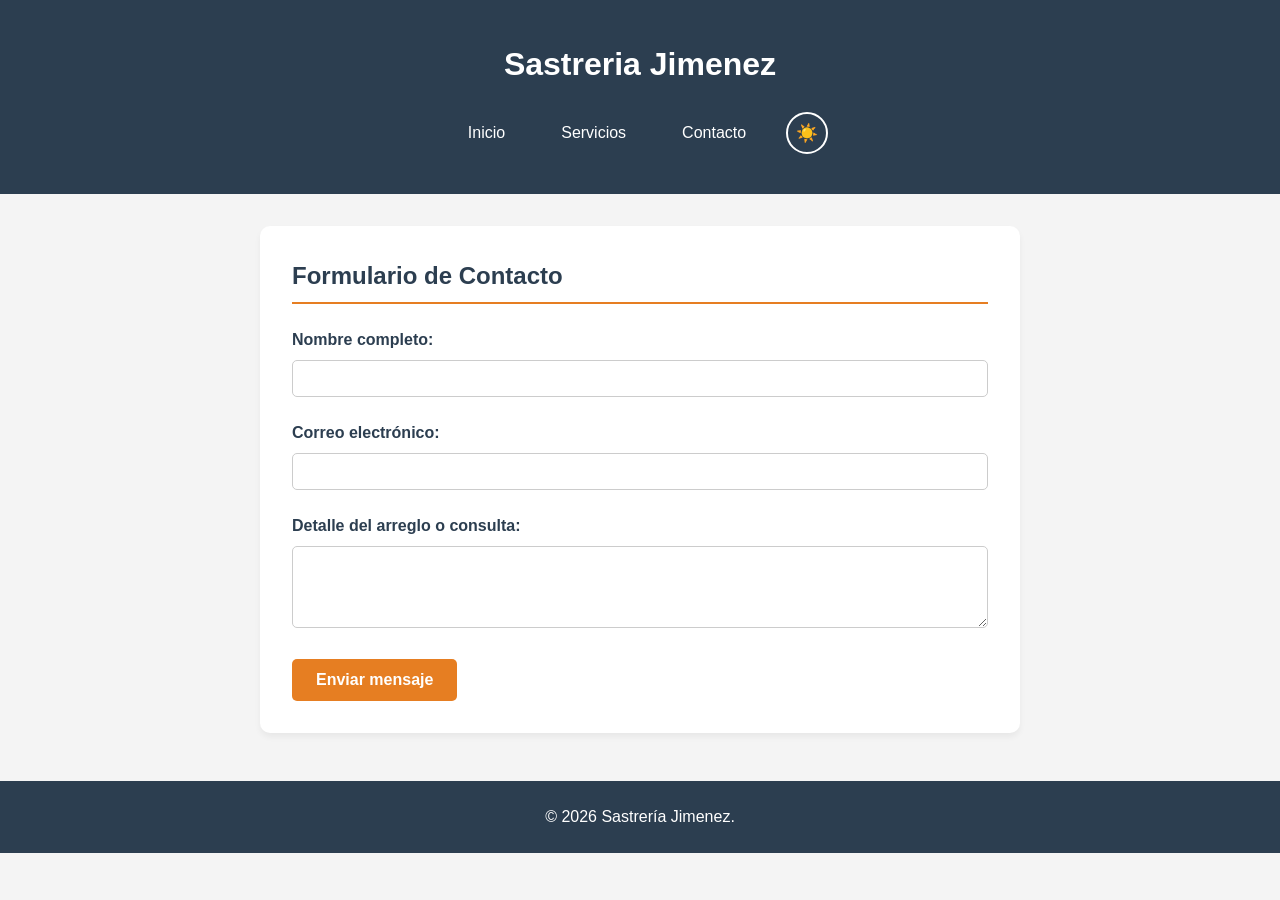
<file: index.html>
<!DOCTYPE html>
<html lang="es">
<head>
<meta charset="UTF-8">
<meta name="viewport" content="width=device-width, initial-scale=1.0">
<title>Sastrería Jimenez</title>
<link rel="stylesheet" href="styles.css">
</head>
<body>

<header>
<h1>Sastreria Jimenez</h1>

<nav>
<ul class="nav-menu">
<li><a href="#">Inicio</a></li>
<li><a href="#">Servicios</a></li>
<li><a href="#">Contacto</a></li>
<li>
<button id="theme-toggle" type="button" class="theme-toggle" aria-label="Cambiar tema">
<span class="icon-sun">☀️</span>
<span class="icon-moon">🌙</span>
</button>
</li>
</ul>
</nav>
</header>

<main>

<section class="contacto">
<h2>Formulario de Contacto</h2>
<form id="form-contacto" novalidate method="POST" action="procesar.php">

<div class="campoFormulario">
<label for="nombre">Nombre completo:</label>
<input type="text" id="nombre" name="nombre" required>
</div>

<div class="campoFormulario">
<label for="correo">Correo electrónico:</label>
<input type="email" id="correo" name="correo" required>
</div>

<div class="campoFormulario">
<label for="mensaje">Detalle del arreglo o consulta:</label>
<textarea id="mensaje" name="mensaje" rows="4" required></textarea>
</div>

<button type="submit">Enviar mensaje</button>

<p id="aviso" class="aviso"></p>

</form>
</section>
</main>

<footer>
<p>&copy; 2026 Sastrería Jimenez.</p>
</footer>

<script src="script.js" defer></script>
</body>
</html>
</file>
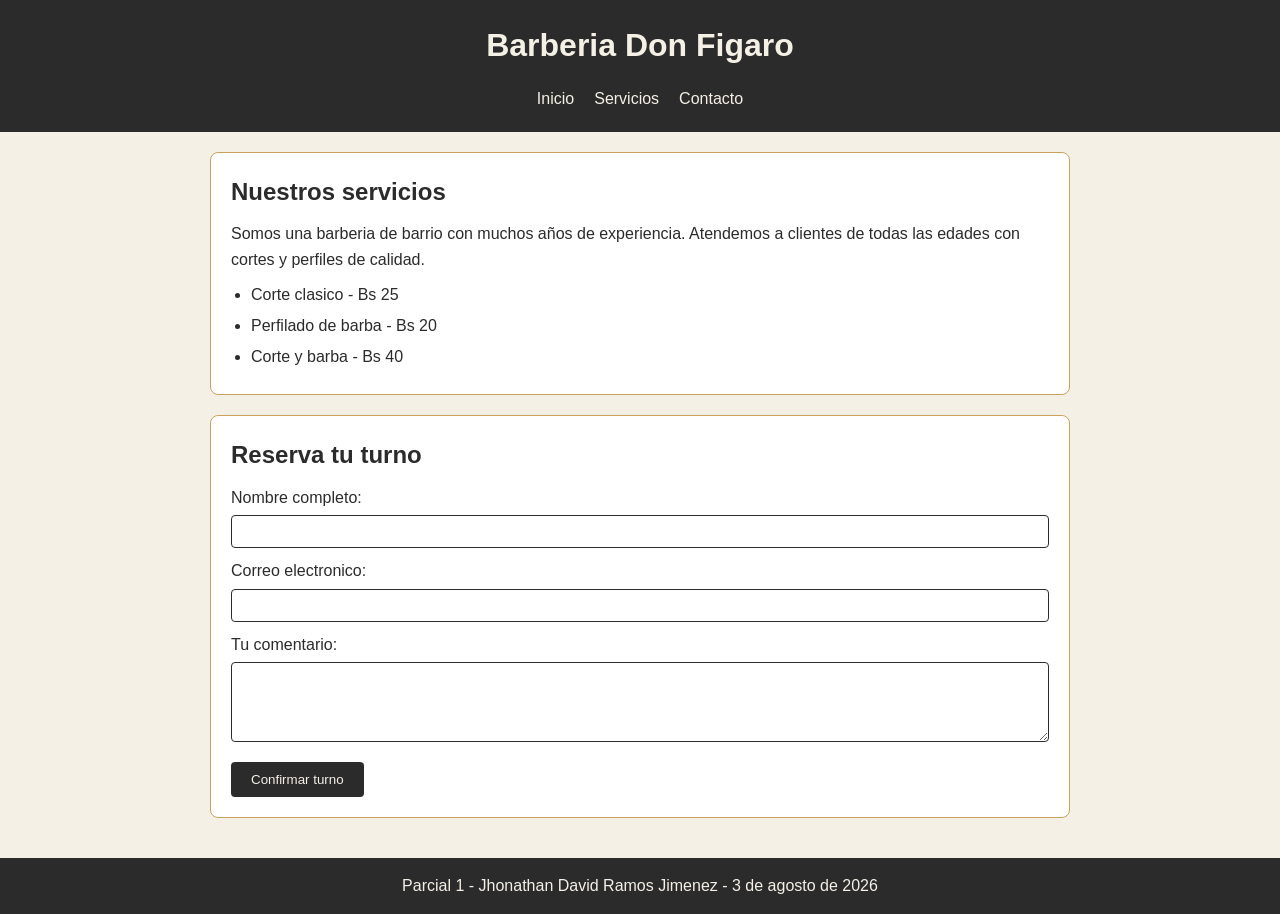
<file: parcial1/index.html>
<!DOCTYPE html>
<html lang="es">
<head>
    <meta charset="UTF-8">
    <meta name="viewport" content="width=device-width, initial-scale=1.0">
    <title>Barberia Don Figaro</title>
    <link rel="stylesheet" href="styles.css">
</head>
<body>
    <header id="inicio">
        <h1>Barberia Don Figaro</h1>
        <nav>
            <a href="#inicio">Inicio</a>
            <a href="#servicios">Servicios</a>
            <a href="#contacto">Contacto</a>
        </nav>
    </header>

    <main>
        <section id="servicios">
            <h2>Nuestros servicios</h2>
            <p>Somos una barberia de barrio con muchos años de experiencia. Atendemos a clientes de todas las edades con cortes y perfiles de calidad.</p>
            <ul>
                <li>Corte clasico - Bs 25</li>
                <li>Perfilado de barba - Bs 20</li>
                <li>Corte y barba - Bs 40</li>
            </ul>
        </section>

        <section id="contacto">
            <h2>Reserva tu turno</h2>
            <form id="formulario">
                <label for="nombre">Nombre completo:</label>
                <input type="text" id="nombre" name="nombre" required>

                <label for="correo">Correo electronico:</label>
                <input type="email" id="correo" name="correo" required>

                <label for="comentario">Tu comentario:</label>
                <textarea id="comentario" name="comentario"></textarea>
            </form>
            <button type="button" id="btn-confirmar">Confirmar turno</button>
            <p id="mensaje" class="oculto"></p>
        </section>
    </main>

    <footer>
        <p>Parcial 1 - Jhonathan David Ramos Jimenez - 3 de agosto de 2026</p>
    </footer>

    <script src="script.js"></script>
</body>
</html>
</file>
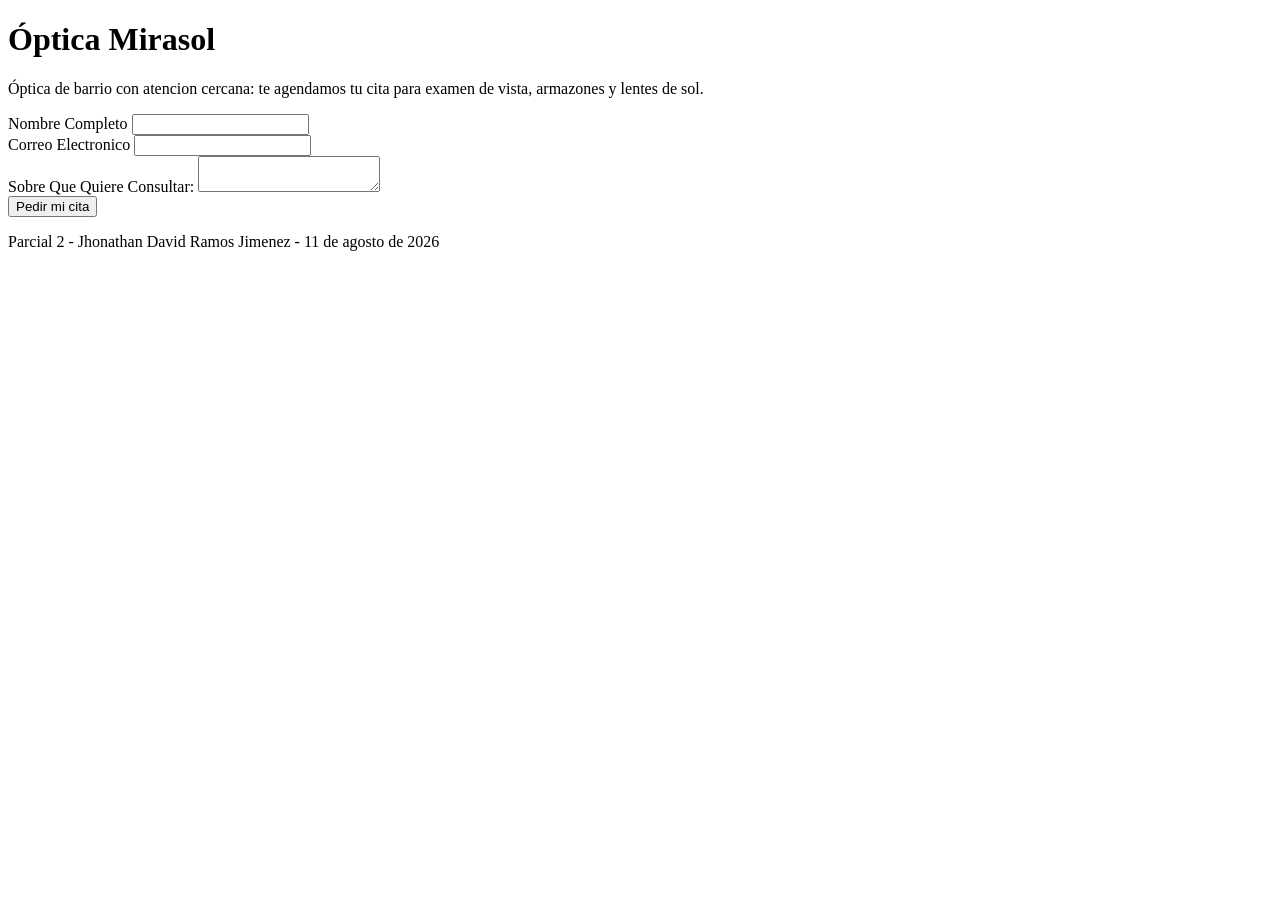
<file: parcial2/index.html>
<!DOCTYPE html>
<html lang="es">
<head>
    <meta charset="UTF-8">
    <meta name="viewport" content="width=device-width, initial-scale=1.0">
    <title>Óptica Mirasol</title>
    <link rel="stylesheet" href="estilos.css">
</head>
<body>
    <header>
        <h1>Óptica Mirasol</h1>
        <p>Óptica de barrio con atencion cercana: te agendamos tu cita para examen de vista, armazones y lentes de sol.</p>
    </header>

    <main>
        <form id="form-cita" novalidate method="POST" action="procesar.php">
            <div>
                <label for="nombre">Nombre Completo</label>
                <input type="text" id="nombre" name="nombre" required>
            </div>

            <div>
                <label for="correo">Correo Electronico</label>
                <input type="email" id="correo" name="correo" required>
            </div>

            <div>
                <label for="consulta">Sobre Que Quiere Consultar:</label>
                <textarea id="consulta" name="consulta"></textarea>
            </div>

            <button type="submit">Pedir mi cita</button>

            <p id="aviso-cita" class="aviso"></p>
        </form>
    </main>

    <footer>
        <p>Parcial 2 - Jhonathan David Ramos Jimenez - 11 de agosto de 2026</p>
    </footer>

    <script src="script.js"></script>
</body>
</html>
</file>
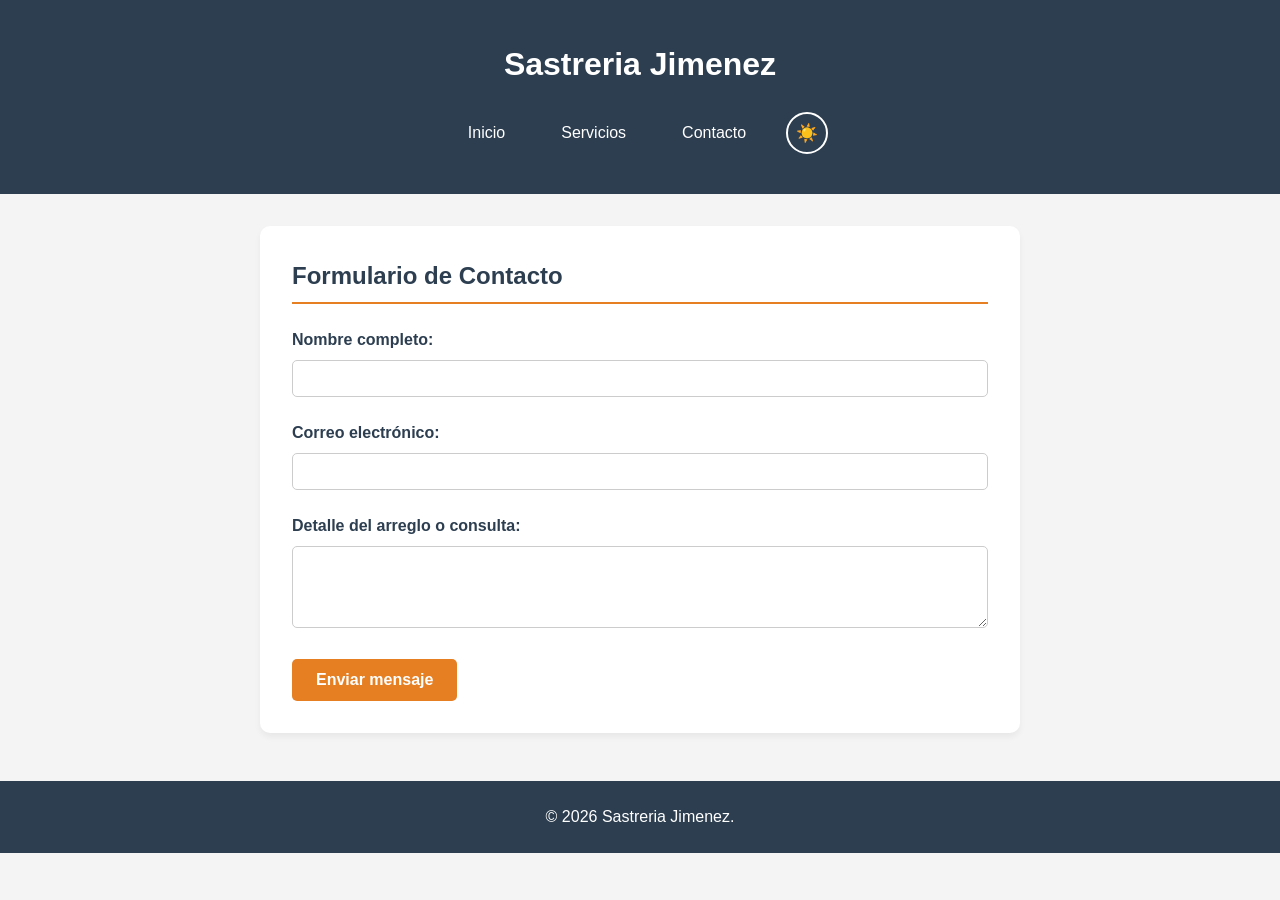
<file: php-practica/index.html>
<!DOCTYPE html>
<html lang="es">
<head>
<meta charset="UTF-8">
<meta name="viewport" content="width=device-width, initial-scale=1.0">
<title>Sastreria Jimenez</title>
<link rel="stylesheet" href="styles.css">
</head>
<body>

<header>
<h1>Sastreria Jimenez</h1>

<nav>
<ul class="nav-menu">
<li><a href="#">Inicio</a></li>
<li><a href="#">Servicios</a></li>
<li><a href="#">Contacto</a></li>
<li>
<button id="theme-toggle" type="button" class="theme-toggle" aria-label="Cambiar tema">
<span class="icon-sun">☀️</span>
<span class="icon-moon">🌙</span>
</button>
</li>
</ul>
</nav>
</header>

<main>

<section class="contacto">
<h2>Formulario de Contacto</h2>
<form id="form-contacto" novalidate method="POST" action="procesar.php">

<div class="campoFormulario">
<label for="nombre">Nombre completo:</label>
<input type="text" id="nombre" name="nombre" required>
</div>

<div class="campoFormulario">
<label for="correo">Correo electrónico:</label>
<input type="email" id="correo" name="correo" required>
</div>

<div class="campoFormulario">
<label for="mensaje">Detalle del arreglo o consulta:</label>
<textarea id="mensaje" name="mensaje" rows="4" required></textarea>
</div>

<button type="submit">Enviar mensaje</button>

<p id="aviso" class="aviso"></p>

</form>
</section>
</main>

<footer>
<p>&copy; 2026 Sastreria Jimenez.</p>
</footer>

<script src="script.js" defer></script>
</body>
</html>
</file>
<file: styles.css>
/* =====================================================
   VARIABLES DE TEMA CLARO
   ===================================================== */
:root {
--bg-color: #f4f4f4;
--text-color: #333333;
--header-bg: #2c3e50;
--header-text: #ffffff;
--section-bg: #ffffff;
--label-color: #2c3e50;
--shadow: 0 4px 6px rgba(0, 0, 0, 0.05);
--input-border: #cccccc;
--input-bg: #ffffff;
--input-text: #333333;
--accent: #e67e22;
--accent-hover: #d35400;
}

/* =====================================================
   VARIABLES DE TEMA OSCURO
   ===================================================== */
body.dark-mode {
--bg-color: #1a1a1a;
--text-color: #e6e6e6;
--header-bg: #0f1419;
--header-text: #f1f1f1;
--section-bg: #2a2a2a;
--label-color: #f1f1f1;
--shadow: 0 4px 6px rgba(0, 0, 0, 0.6);
--input-border: #444444;
--input-bg: #1f1f1f;
--input-text: #f1f1f1;
--accent: #e67e22;
--accent-hover: #d35400;
}

/* =====================================================
   RESET Y BASE
   ===================================================== */
* {
margin: 0;
padding: 0;
box-sizing: border-box;
}

body {
font-family: 'Helvetica Neue', Arial, sans-serif;
font-size: 16px;
line-height: 1.5;
background-color: var(--bg-color);
color: var(--text-color);
transition: background-color 0.3s ease, color 0.3s ease;
}

/* =====================================================
   HEADER Y FOOTER
   ===================================================== */
header {
background-color: var(--header-bg);
color: var(--header-text);
text-align: center;
padding: 2.5rem 0;
margin-bottom: 2rem;
transition: background-color 0.3s ease;
}

.nav-menu {
display: flex;
justify-content: center;
align-items: center;
gap: 1.5rem;
list-style: none;
margin-top: 1.5rem;
flex-wrap: wrap;
}

.nav-menu a {
color: var(--header-text);
text-decoration: none;
padding: 0.5rem 1rem;
border-radius: 5px;
transition: background-color 0.3s;
}

.nav-menu a:hover {
background-color: var(--accent);
}

footer {
background-color: var(--header-bg);
color: var(--header-text);
text-align: center;
padding: 1.5rem 0;
margin-top: 3rem;
transition: background-color 0.3s ease;
}

/*BOTÓN DE TEMA (con alta especificidad para evitar conflictos)*/
button#theme-toggle.theme-toggle {
background-color: transparent;
border: 2px solid var(--header-text);
color: var(--header-text);
padding: 0;
font-size: 1.1rem;
border-radius: 50%;
cursor: pointer;
width: 42px;
height: 42px;
display: inline-flex;
align-items: center;
justify-content: center;
transition: background-color 0.3s ease, transform 0.2s ease, border-color 0.3s ease;
}

button#theme-toggle.theme-toggle:hover {
background-color: var(--accent);
border-color: var(--accent);
transform: rotate(15deg);
}

.icon-moon { display: none; }
body.dark-mode .icon-sun { display: none; }
body.dark-mode .icon-moon { display: inline; }

/* MAIN Y SECCIONES*/
main {
max-width: 800px;
margin: 0 auto;
padding: 0 20px;
}

section {
background-color: var(--section-bg);
padding: 2rem;
margin-bottom: 2rem;
border-radius: 10px;
box-shadow: var(--shadow);
transition: background-color 0.3s ease, box-shadow 0.3s ease;
}

h2 {
color: var(--label-color);
margin-bottom: 1.5rem;
border-bottom: 2px solid var(--accent);
padding-bottom: 0.5rem;
transition: color 0.3s ease;
}

/*FORMULARIO*/
.campoFormulario {
margin-bottom: 1.5rem;
}

label {
display: block;
margin-bottom: 0.5rem;
font-weight: bold;
color: var(--label-color);
transition: color 0.3s ease;
}

input, textarea {
width: 100%;
padding: 10px;
border: 1px solid var(--input-border);
background-color: var(--input-bg);
color: var(--input-text);
border-radius: 5px;
font-family: inherit;
transition: background-color 0.3s ease, border-color 0.3s ease, color 0.3s ease;
}

input:focus, textarea:focus {
outline: none;
border-color: var(--accent);
}

/*SOLO afecta al botón submit del formulario*/
form > button[type="submit"] {
background-color: var(--accent);
color: #ffffff;
border: none;
padding: 12px 24px;
font-size: 16px;
font-weight: bold;
border-radius: 5px;
cursor: pointer;
transition: background-color 0.3s ease;
}

form > button[type="submit"]:hover {
background-color: var(--accent-hover);
}

/*RESPONSIVE*/
@media (max-width: 600px) {
.nav-menu {
flex-direction: column;
gap: 0.8rem;
}

section {
padding: 1.5rem 1rem;
}

header {
padding: 1.5rem 0;
}
}
</file>
<file: parcial1/styles.css>
* {
    box-sizing: border-box;
    margin: 0;
    padding: 0;
}

body {
    font-family: Arial, sans-serif;
    line-height: 1.6;
    color: #2b2b2b;
    background-color: #f5f0e6;
}

header {
    background-color: #2b2b2b;
    color: #f5f0e6;
    padding: 20px;
    text-align: center;
}

header h1 {
    margin-bottom: 15px;
}

nav {
    display: flex;
    justify-content: center;
    gap: 20px;
}

nav a {
    color: #f5f0e6;
    text-decoration: none;
}

nav a:hover {
    color: #c9a35d;
}

main {
    max-width: 900px;
    margin: 0 auto;
    padding: 20px;
}

section {
    background-color: #ffffff;
    padding: 20px;
    border: 1px solid #c9a35d;
    border-radius: 8px;
    margin-bottom: 20px;
}

section h2 {
    color: #2b2b2b;
    margin-bottom: 10px;
}

section p {
    margin-bottom: 10px;
}

ul {
    margin-left: 20px;
}

ul li {
    margin-bottom: 5px;
}

form {
    display: flex;
    flex-direction: column;
    margin-bottom: 10px;
}

label {
    margin-bottom: 5px;
}

input, textarea {
    padding: 8px;
    border: 1px solid #2b2b2b;
    border-radius: 4px;
    margin-bottom: 10px;
    font-family: Arial, sans-serif;
}

textarea {
    resize: vertical;
    min-height: 80px;
}

button {
    background-color: #2b2b2b;
    color: #f5f0e6;
    border: none;
    padding: 10px 20px;
    border-radius: 4px;
    cursor: pointer;
}

button:hover {
    background-color: #c9a35d;
}

.oculto { display: none; }

#mensaje {
    margin-top: 10px;
    padding: 10px;
    border: 1px solid #c9a35d;
    border-radius: 4px;
    color: #2b2b2b;
    background-color: #f5f0e6;
}

footer {
    background-color: #2b2b2b;
    color: #f5f0e6;
    text-align: center;
    padding: 15px;
}

/* movile */
@media (max-width: 600px) {
    nav {
        display: block;
    }

    nav a {
        display: block;
        margin-bottom: 8px;
    }
}
</file>
<file: parcial2/estilos.css>
.aviso { display: none; }
.aviso.error { display: block; color: #b00020; }
.aviso.exito { display: block; color: #1b7f3b; }
</file>
<file: php-practica/styles.css>
/*VARIABLES DE TEMA CLARO*/
:root {
--bg-color: #f4f4f4;
--text-color: #333333;
--header-bg: #2c3e50;
--header-text: #ffffff;
--section-bg: #ffffff;
--label-color: #2c3e50;
--shadow: 0 4px 6px rgba(0, 0, 0, 0.05);
--input-border: #cccccc;
--input-bg: #ffffff;
--input-text: #333333;
--accent: #e67e22;
--accent-hover: #d35400;
}

/*VARIABLES DE TEMA OSCURO*/
body.dark-mode {
--bg-color: #1a1a1a;
--text-color: #e6e6e6;
--header-bg: #0f1419;
--header-text: #f1f1f1;
--section-bg: #2a2a2a;
--label-color: #f1f1f1;
--shadow: 0 4px 6px rgba(0, 0, 0, 0.6);
--input-border: #444444;
--input-bg: #1f1f1f;
--input-text: #f1f1f1;
--accent: #e67e22;
--accent-hover: #d35400;
}

/*RESET Y BASE*/
* {
margin: 0;
padding: 0;
box-sizing: border-box;
}

body {
font-family: 'Helvetica Neue', Arial, sans-serif;
font-size: 16px;
line-height: 1.5;
background-color: var(--bg-color);
color: var(--text-color);
transition: background-color 0.3s ease, color 0.3s ease;
}

/*HEADER Y FOOTER*/
header {
background-color: var(--header-bg);
color: var(--header-text);
text-align: center;
padding: 2.5rem 0;
margin-bottom: 2rem;
transition: background-color 0.3s ease;
}

.nav-menu {
display: flex;
justify-content: center;
align-items: center;
gap: 1.5rem;
list-style: none;
margin-top: 1.5rem;
flex-wrap: wrap;
}

.nav-menu a {
color: var(--header-text);
text-decoration: none;
padding: 0.5rem 1rem;
border-radius: 5px;
transition: background-color 0.3s;
}

.nav-menu a:hover {
background-color: var(--accent);
}

footer {
background-color: var(--header-bg);
color: var(--header-text);
text-align: center;
padding: 1.5rem 0;
margin-top: 3rem;
transition: background-color 0.3s ease;
}

button#theme-toggle.theme-toggle {
background-color: transparent;
border: 2px solid var(--header-text);
color: var(--header-text);
padding: 0;
font-size: 1.1rem;
border-radius: 50%;
cursor: pointer;
width: 42px;
height: 42px;
display: inline-flex;
align-items: center;
justify-content: center;
transition: background-color 0.3s ease, transform 0.2s ease, border-color 0.3s ease;
}

button#theme-toggle.theme-toggle:hover {
background-color: var(--accent);
border-color: var(--accent);
transform: rotate(15deg);
}

.icon-moon { display: none; }
body.dark-mode .icon-sun { display: none; }
body.dark-mode .icon-moon { display: inline; }

/* MAIN Y SECCIONES*/
main {
max-width: 800px;
margin: 0 auto;
padding: 0 20px;
}

section {
background-color: var(--section-bg);
padding: 2rem;
margin-bottom: 2rem;
border-radius: 10px;
box-shadow: var(--shadow);
transition: background-color 0.3s ease, box-shadow 0.3s ease;
}

h2 {
color: var(--label-color);
margin-bottom: 1.5rem;
border-bottom: 2px solid var(--accent);
padding-bottom: 0.5rem;
transition: color 0.3s ease;
}

/*FORMULARIO*/
.campoFormulario {
margin-bottom: 1.5rem;
}

label {
display: block;
margin-bottom: 0.5rem;
font-weight: bold;
color: var(--label-color);
transition: color 0.3s ease;
}

input, textarea {
width: 100%;
padding: 10px;
border: 1px solid var(--input-border);
background-color: var(--input-bg);
color: var(--input-text);
border-radius: 5px;
font-family: inherit;
transition: background-color 0.3s ease, border-color 0.3s ease, color 0.3s ease;
}

input:focus, textarea:focus {
outline: none;
border-color: var(--accent);
}

/*submit*/
form > button[type="submit"] {
background-color: var(--accent);
color: #ffffff;
border: none;
padding: 12px 24px;
font-size: 16px;
font-weight: bold;
border-radius: 5px;
cursor: pointer;
transition: background-color 0.3s ease;
}

form > button[type="submit"]:hover {
background-color: var(--accent-hover);
}

/*RESPONSIVE*/
@media (max-width: 600px) {
.nav-menu {
flex-direction: column;
gap: 0.8rem;
}

section {
padding: 1.5rem 1rem;
}

header {
padding: 1.5rem 0;
}
}
</file>
